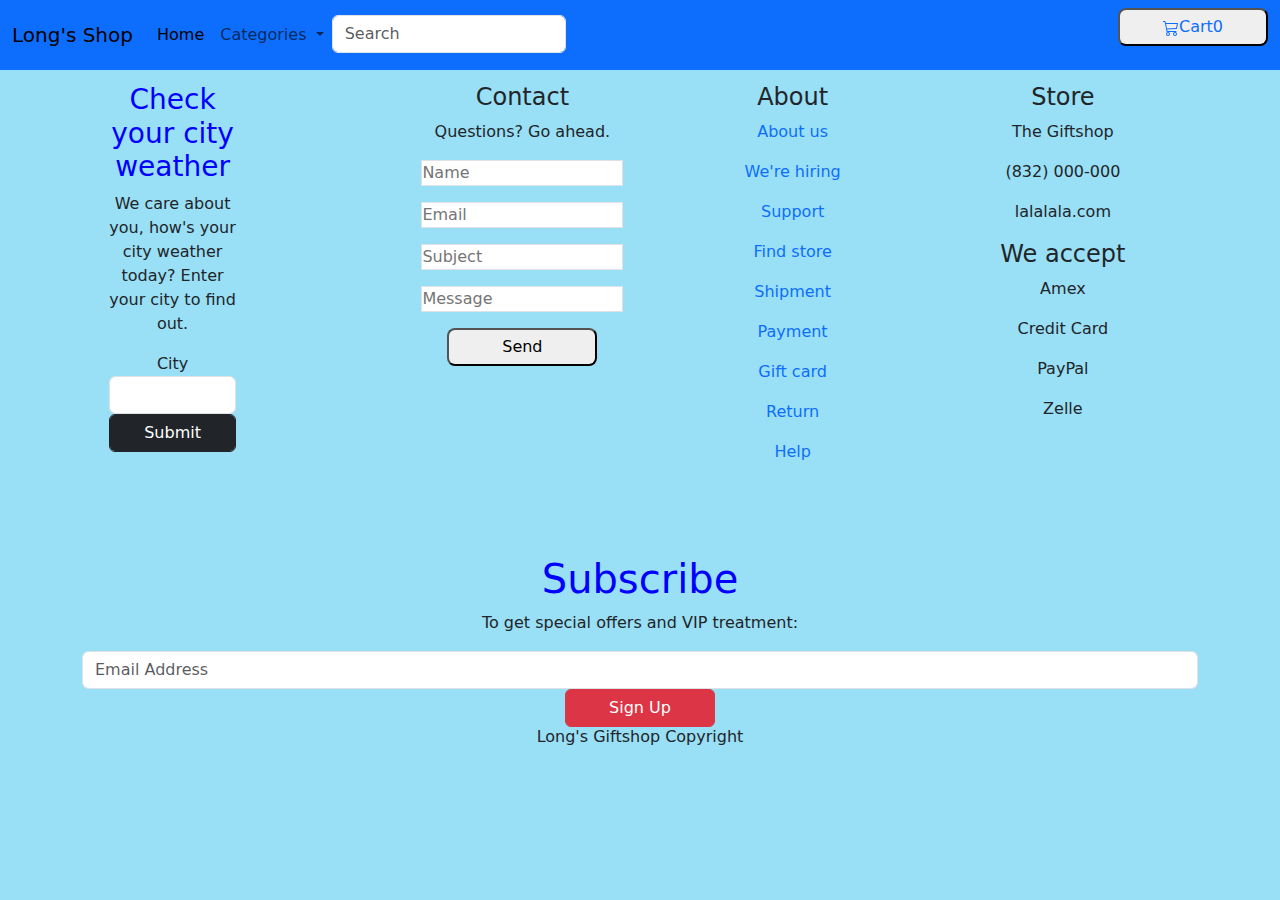
<file: category.html>
<!DOCTYPE html>
<html lang="en">
<head>
    <meta charset="UTF-8">
    <meta http-equiv="X-UA-Compatible" content="IE=edge">
    <meta name="viewport" content="width=device-width, initial-scale=1.0">
    <!-- CSS only -->
    
    <script src="https://ajax.googleapis.com/ajax/libs/jquery/3.5.1/jquery.min.js"></script><link href="https://cdn.jsdelivr.net/npm/bootstrap@5.1.1/dist/css/bootstrap.min.css" rel="stylesheet">
    <script src="https://cdn.jsdelivr.net/npm/bootstrap@5.1.1/dist/js/bootstrap.bundle.min.js"></script>
    <link href="https://cdn.jsdelivr.net/npm/bootstrap@5.1.3/dist/css/bootstrap.min.css" rel="stylesheet">
    <link rel="stylesheet" href="css/style.css">
    <title>Fake eCommerce</title>
</head>
<body>
        
        <div id="header"></div>
        <h1 id="title"></h1>
        <div class="container-fluid">
            <div class="row" id="products"></div>
        </div>
        <div id="footer"></div>
</body>

<script src="https://cdnjs.cloudflare.com/ajax/libs/jquery/3.6.0/jquery.min.js"></script>
<!-- JavaScript Bundle with Popper -->
<!-- <script src="https://cdn.jsdelivr.net/npm/bootstrap@5.1.3/dist/js/bootstrap.bundle.min.js"></script> -->

<script src="https://cdn.jsdelivr.net/npm/popper.js@1.16.0/dist/umd/popper.min.js"></script>
<script src="https://stackpath.bootstrapcdn.com/bootstrap/4.4.1/js/bootstrap.min.js"></script>
<script src="js/script.js"></script>
<script src="js/products.js"></script>
<script src="js/footer.js"></script>
</html>
</file>
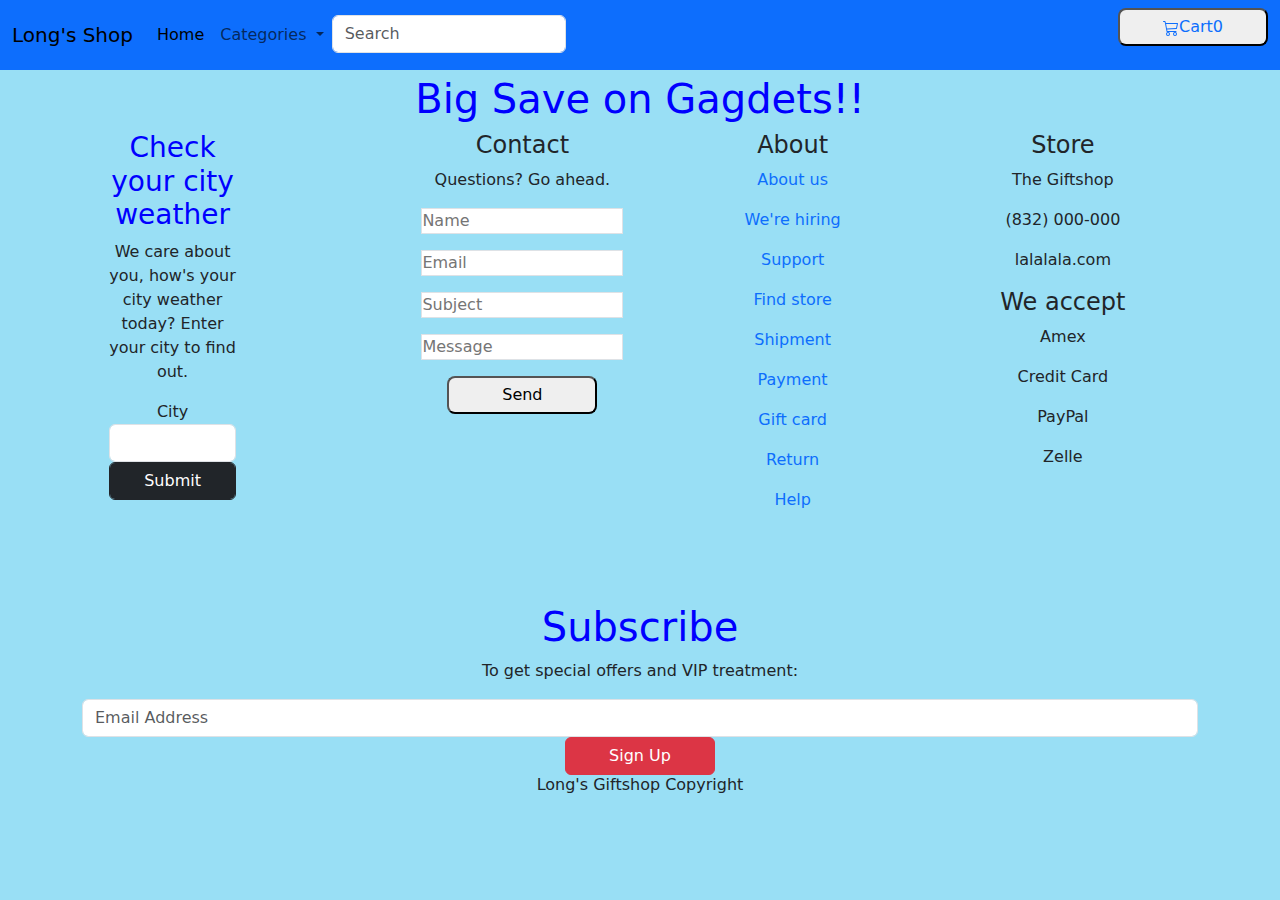
<file: onSaleE.html>
<!DOCTYPE html>
<html lang="en">
<head>
    <meta charset="UTF-8">
    <meta http-equiv="X-UA-Compatible" content="IE=edge">
    <meta name="viewport" content="width=device-width, initial-scale=1.0">
    <!-- CSS only -->
    <link href="https://cdn.jsdelivr.net/npm/bootstrap@5.1.1/dist/css/bootstrap.min.css" rel="stylesheet">
    <script src="https://ajax.googleapis.com/ajax/libs/jquery/3.5.1/jquery.min.js"></script>
    <script src="https://cdn.jsdelivr.net/npm/bootstrap@5.1.1/dist/js/bootstrap.bundle.min.js"></script>
    <link href="https://cdn.jsdelivr.net/npm/bootstrap@5.1.3/dist/css/bootstrap.min.css" rel="stylesheet">
    <link rel="stylesheet" href="css/style.css">
    <title>Fake eCommerce</title>
</head>
<body>
        <div id="header"></div>
        <h1>Big Save on Gagdets!!</h1>
        <div class="container-fluid">
            <div class="row electronics"></div>
        
        </div>
        <div id="footer"></div>
</body>

<script src="https://cdnjs.cloudflare.com/ajax/libs/jquery/3.6.0/jquery.min.js"></script>
<!-- JavaScript Bundle with Popper -->
<!-- <script src="https://cdn.jsdelivr.net/npm/bootstrap@5.1.3/dist/js/bootstrap.bundle.min.js"></script> -->

<script src="https://cdn.jsdelivr.net/npm/popper.js@1.16.0/dist/umd/popper.min.js"></script>
<script src="https://stackpath.bootstrapcdn.com/bootstrap/4.4.1/js/bootstrap.min.js"></script>
<script src="js/script.js"></script>
<script src="js/products.js"></script>
<script src="js/footer.js"></script>
</html>
</file>
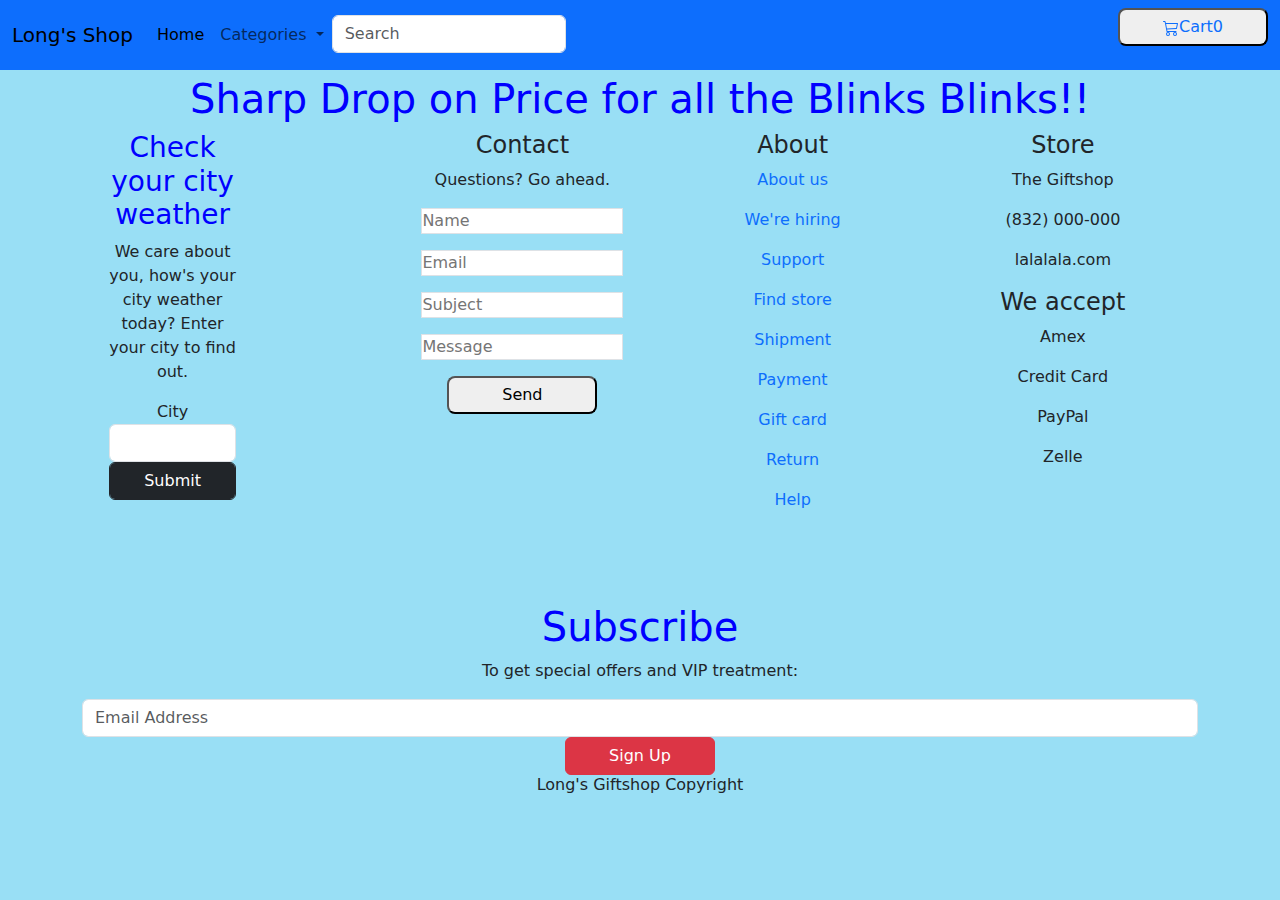
<file: onSaleJ.html>
<!DOCTYPE html>
<html lang="en">
<head>
    <meta charset="UTF-8">
    <meta http-equiv="X-UA-Compatible" content="IE=edge">
    <meta name="viewport" content="width=device-width, initial-scale=1.0">
    <!-- CSS only -->
    <link href="https://cdn.jsdelivr.net/npm/bootstrap@5.1.1/dist/css/bootstrap.min.css" rel="stylesheet">
    <script src="https://ajax.googleapis.com/ajax/libs/jquery/3.5.1/jquery.min.js"></script>
    <script src="https://cdn.jsdelivr.net/npm/bootstrap@5.1.1/dist/js/bootstrap.bundle.min.js"></script>
    <link href="https://cdn.jsdelivr.net/npm/bootstrap@5.1.3/dist/css/bootstrap.min.css" rel="stylesheet">
    <link rel="stylesheet" href="css/style.css">
    <title>Fake eCommerce</title>
</head>
<body>
        <div id="header"></div>
        <h1>Sharp Drop on Price for all the Blinks Blinks!!</h1>
        <div class="container-fluid">
            <div class="row jewelery"></div>
        
        </div>
        <div id="footer"></div>
</body>

<script src="https://cdnjs.cloudflare.com/ajax/libs/jquery/3.6.0/jquery.min.js"></script>
<!-- JavaScript Bundle with Popper -->
<!-- <script src="https://cdn.jsdelivr.net/npm/bootstrap@5.1.3/dist/js/bootstrap.bundle.min.js"></script> -->

<script src="https://cdn.jsdelivr.net/npm/popper.js@1.16.0/dist/umd/popper.min.js"></script>
<script src="https://stackpath.bootstrapcdn.com/bootstrap/4.4.1/js/bootstrap.min.js"></script>
<script src="js/script.js"></script>
<script src="js/products.js"></script>
<script src="js/footer.js"></script>
</html>
</file>
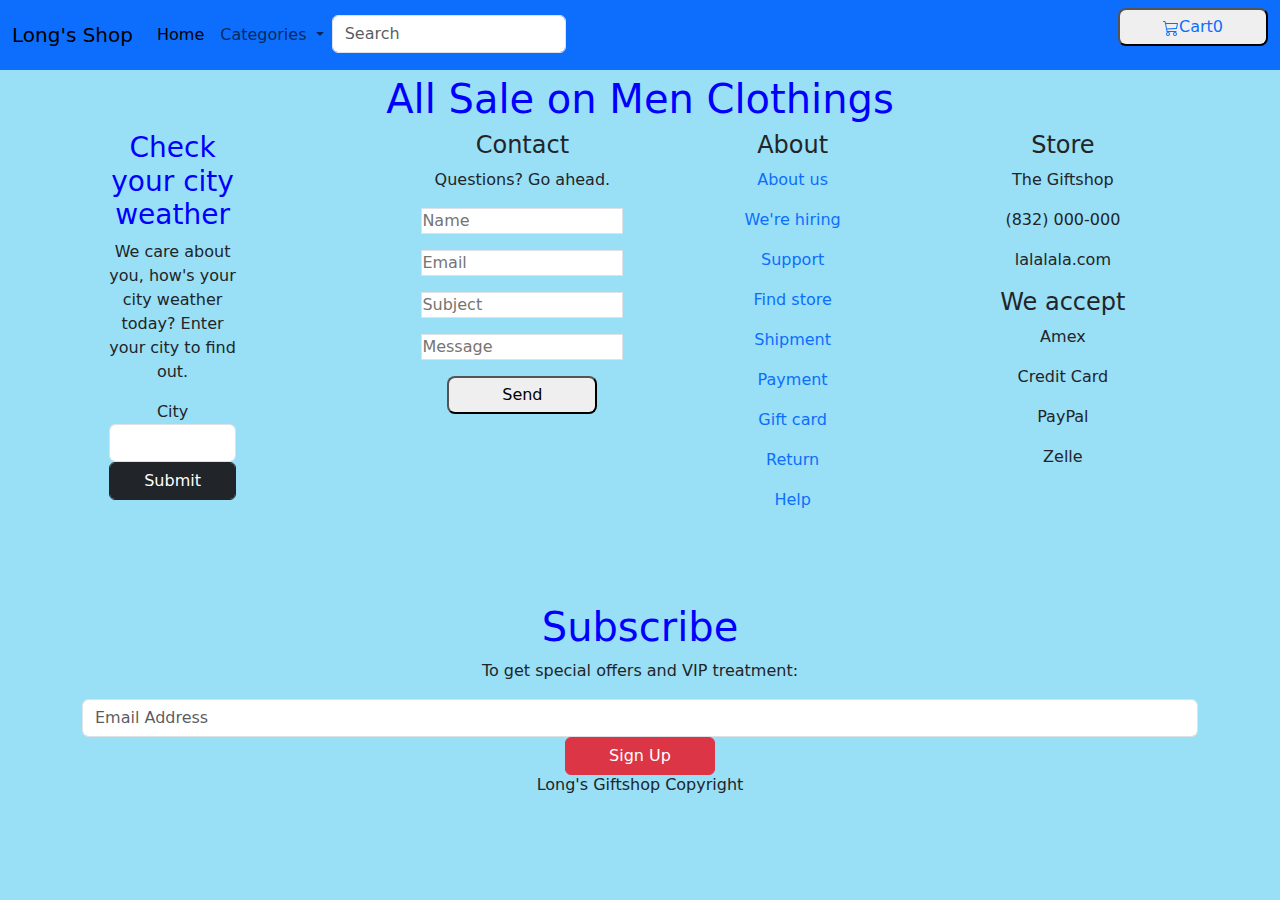
<file: onSaleM.html>
<!DOCTYPE html>
<html lang="en">
<head>
    <meta charset="UTF-8">
    <meta http-equiv="X-UA-Compatible" content="IE=edge">
    <meta name="viewport" content="width=device-width, initial-scale=1.0">
    <!-- CSS only -->
    <link href="https://cdn.jsdelivr.net/npm/bootstrap@5.1.1/dist/css/bootstrap.min.css" rel="stylesheet">
    <script src="https://ajax.googleapis.com/ajax/libs/jquery/3.5.1/jquery.min.js"></script>
    <script src="https://cdn.jsdelivr.net/npm/bootstrap@5.1.1/dist/js/bootstrap.bundle.min.js"></script>
    <link href="https://cdn.jsdelivr.net/npm/bootstrap@5.1.3/dist/css/bootstrap.min.css" rel="stylesheet">
    <link rel="stylesheet" href="css/style.css">
    <title>Fake eCommerce</title>
</head>
<body>
        <div id="header"></div>
        <h1>All Sale on Men Clothings</h1>
        <div class="container-fluid">
            <div class="row men"></div>
        
        </div>
        <div id="footer"></div>
</body>

<script src="https://cdnjs.cloudflare.com/ajax/libs/jquery/3.6.0/jquery.min.js"></script>
<!-- JavaScript Bundle with Popper -->
<!-- <script src="https://cdn.jsdelivr.net/npm/bootstrap@5.1.3/dist/js/bootstrap.bundle.min.js"></script> -->

<script src="https://cdn.jsdelivr.net/npm/popper.js@1.16.0/dist/umd/popper.min.js"></script>
<script src="https://stackpath.bootstrapcdn.com/bootstrap/4.4.1/js/bootstrap.min.js"></script>
<script src="js/script.js"></script>
<script src="js/products.js"></script>
<script src="js/footer.js"></script>
</html>
</file>
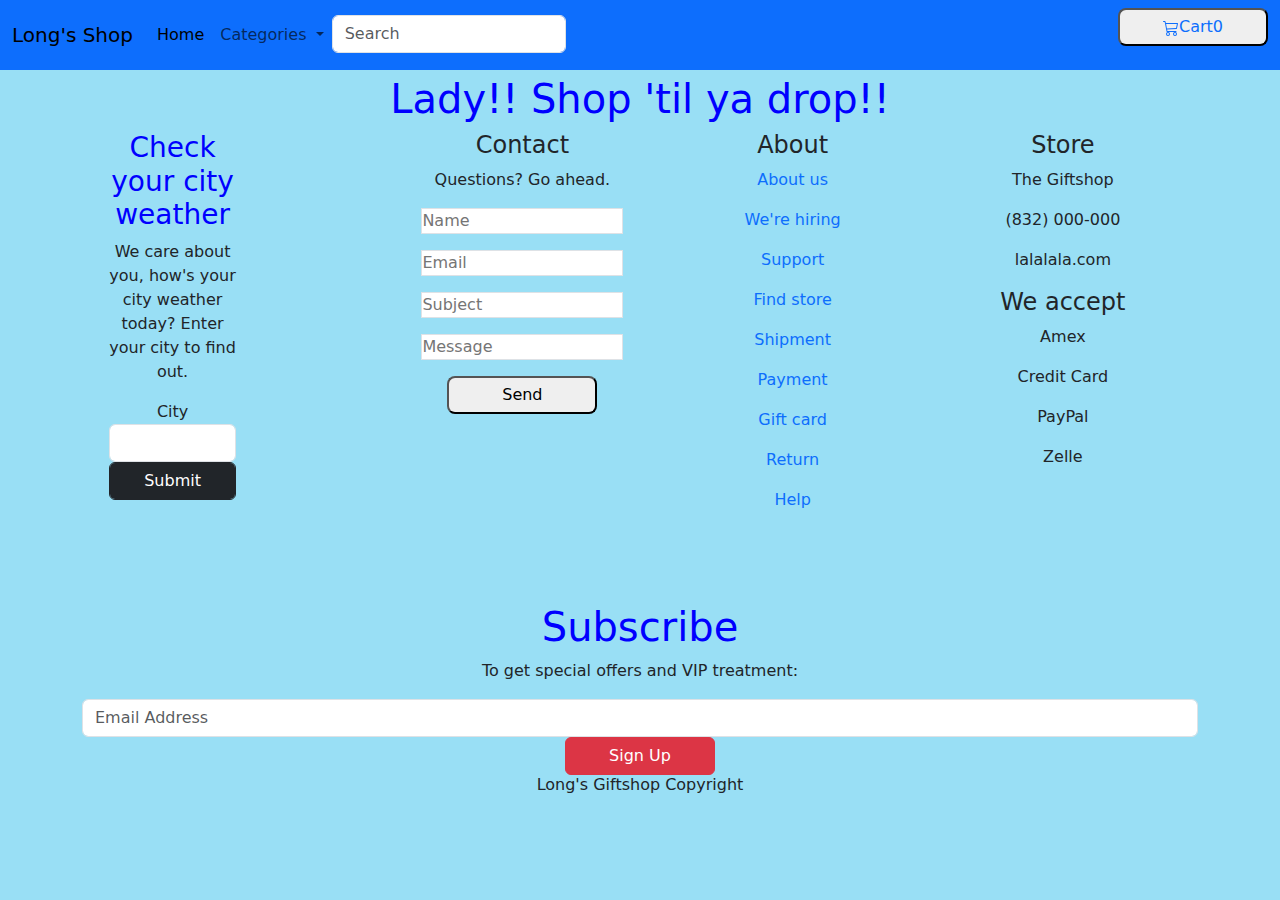
<file: onSaleW.html>
<!DOCTYPE html>
<html lang="en">
<head>
    <meta charset="UTF-8">
    <meta http-equiv="X-UA-Compatible" content="IE=edge">
    <meta name="viewport" content="width=device-width, initial-scale=1.0">
    <!-- CSS only -->
    <link href="https://cdn.jsdelivr.net/npm/bootstrap@5.1.1/dist/css/bootstrap.min.css" rel="stylesheet">
    <script src="https://ajax.googleapis.com/ajax/libs/jquery/3.5.1/jquery.min.js"></script>
    <script src="https://cdn.jsdelivr.net/npm/bootstrap@5.1.1/dist/js/bootstrap.bundle.min.js"></script>
    <link href="https://cdn.jsdelivr.net/npm/bootstrap@5.1.3/dist/css/bootstrap.min.css" rel="stylesheet">
    <link rel="stylesheet" href="css/style.css">
    <title>Fake eCommerce</title>
</head>
<body>
        <div id="header"></div>
        <h1>Lady!! Shop 'til ya drop!!</h1>
        <div class="container-fluid">
            <div class="row women"></div>
        
        </div>
        <div id="footer"></div>
</body>

<script src="https://cdnjs.cloudflare.com/ajax/libs/jquery/3.6.0/jquery.min.js"></script>
<!-- JavaScript Bundle with Popper -->
<!-- <script src="https://cdn.jsdelivr.net/npm/bootstrap@5.1.3/dist/js/bootstrap.bundle.min.js"></script> -->

<script src="https://cdn.jsdelivr.net/npm/popper.js@1.16.0/dist/umd/popper.min.js"></script>
<script src="https://stackpath.bootstrapcdn.com/bootstrap/4.4.1/js/bootstrap.min.js"></script>
<script src="js/script.js"></script>
<script src="js/products.js"></script>
<script src="js/footer.js"></script>
</html>
</file>
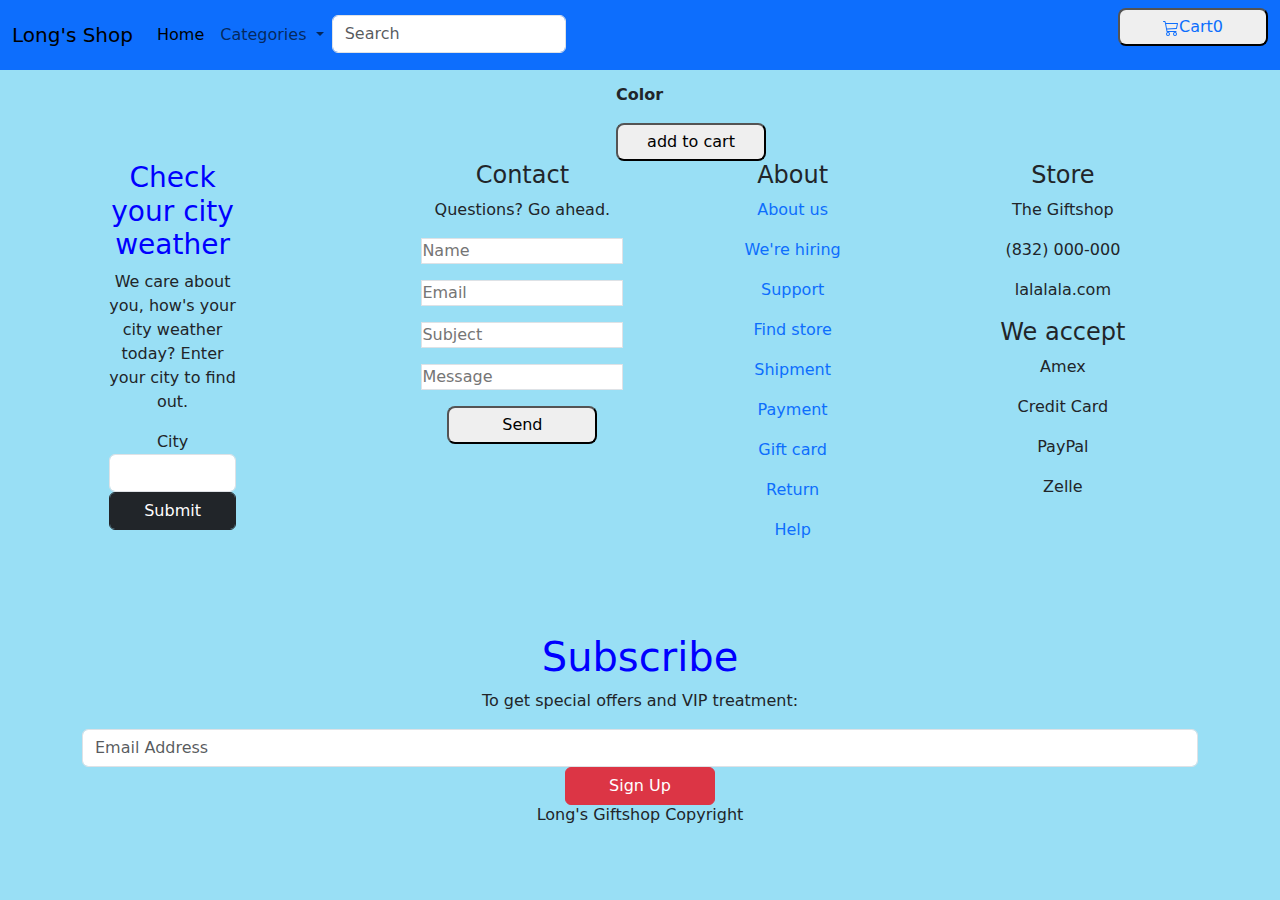
<file: product.html>
<!DOCTYPE html>
<html lang="en">
<head>
    <meta charset="UTF-8">
    <meta http-equiv="X-UA-Compatible" content="IE=edge">
    <meta name="viewport" content="width=device-width, initial-scale=1.0">
    <!-- CSS only -->
    <link href="https://cdn.jsdelivr.net/npm/bootstrap@5.1.1/dist/css/bootstrap.min.css" rel="stylesheet">
    <script src="https://ajax.googleapis.com/ajax/libs/jquery/3.5.1/jquery.min.js"></script>
    <script src="https://cdn.jsdelivr.net/npm/bootstrap@5.1.1/dist/js/bootstrap.bundle.min.js"></script>
    <link href="https://cdn.jsdelivr.net/npm/bootstrap@5.1.3/dist/css/bootstrap.min.css" rel="stylesheet">
    <link rel="stylesheet" href="css/style.css">

    <title>Fake eCommerce</title>
</head>
<body>
    <div id="header"></div>

        <div class="container-fluid">
            <div class="row singleProduct">
                <div class="col">
                    <div class="product">
                        <div class="image">
                            <div class="product_image"></div>
                        </div>
                    </div>
                </div>
                <div class="col-md-9">
                    <form id="add-form">
                        <h1 id="name"></h1>
                        <h2 id="price"></h2>
                        

                        <div class="product_desc"></div>
                        <p>
                            <Strong>Color</Strong>
                            <span></span>
                            <span></span>
                            <span></span>
                        </p>
                        <button id="add-cart" type="submit"> add to cart </button>
                    </form>
                </div>
            </div>
        </div>
        
    <div id="footer"></div>
</body>

<script src="https://cdnjs.cloudflare.com/ajax/libs/jquery/3.6.0/jquery.min.js"></script>
<!-- JavaScript Bundle with Popper -->
<!-- <script src="https://cdn.jsdelivr.net/npm/bootstrap@5.1.3/dist/js/bootstrap.bundle.min.js"></script> -->

<script src="https://cdn.jsdelivr.net/npm/popper.js@1.16.0/dist/umd/popper.min.js"></script>
<script src="https://stackpath.bootstrapcdn.com/bootstrap/4.4.1/js/bootstrap.min.js"></script>
<script src="js/script.js"></script>
<script src="js/products.js"></script>
<script src="js/footer.js"></script>
</html>
</file>
<file: css/style.css>
*{
    margin: 0;
    padding: 0;
  }
  body{
    background-color:rgb(153, 223, 245);
  }
  header {
    position: fixed;
    top: 0px;
    width: 100%;
    z-index: 100;
}
  h5{
    color: red;
  }
  ​
  /* header{
    background-image: url("../img/cover.jpg");
    background-repeat: no-repeat;
    background-size: cover;
    background-position: center;
    height: 150px;
    position: relative;
}  */
/* Dropdown Button */

.dropbtn {
  background-color: #c1b591;
  color: white;
  padding: 16px;
  font-size: 16px;
  border: none;
}

/* The container <div> - needed to position the dropdown content */
.dropdown {
  position: relative;
  display: inline-block;
  
}
:hover > #navbarDropdown {
  border: solid 1px gold;
}

:hover > .dropdown-item{
  border: solid 2px gold;
}

:hover > #home {
  border: solid 1px gold;
}



/* Dropdown Content (Hidden by Default) */
.dropdown-content {
  display: none;
  position: absolute;
  background-color: #f1f1f1;
  min-width: 160px;
  box-shadow: 0px 8px 16px 0px rgba(0,0,0,0.2);
  z-index: 1;
}

/* Links inside the dropdown */
.dropdown-content a {
  color: black;
  padding: 12px 16px;
  text-decoration: none;
  display: block;
}

/* Change color of dropdown links on hover */
.dropdown-content a:hover {background-color: #ddd;}

/* Show the dropdown menu on hover */
.dropdown:hover .dropdown-content {display: block;}

/* Change the background color of the dropdown button when the dropdown content is shown */
.dropdown:hover .dropbtn {background-color: #3e8e41;}

.container1{
    padding: 16px;
    width: 100%;
  }
  .row{
    display: flex;
    flex-direction: row;
    flex-wrap: wrap;
    margin-left: 15px;
  }

h3{
  color: blue;
}

.ads{
  display: flex;
  flex-direction: column;
  justify-content: center;
  align-items: center;
  background-color: white;
  padding: 10px;
  margin: 10px;
}

.well{
  background-color: rgb(240, 167, 71);
  border: 10px solid blue;
}
a {
  text-decoration: none;
}
  .footer {
    background-color: #f2f2f2;
    padding: 25px;
  }
  .cookie-container {
    position: fixed;
    bottom: -100%;
    left: 0;
    right: 0;
    background: #2f3640;
    color: #f5f6fa;
    padding: 0 32px;
    box-shadow: 0 -2px 16px rgba(47, 54, 64, 0.39);
    transition: 400ms;
  }
  
  .cookie-container.active {
    bottom: 0;
  }
  
  .cookie-container a {
    color: #f5f6fa;
  }
  
  .cookie-btn {
    background: #e84118;
    border: 0;
    color: #f5f6fa;
    font-size: 18px;
    margin-bottom: 16px;
    border-radius: 8px;
    cursor: pointer;
  }

  
  
  @media only screen and (min-width: 530px) {
    .row.content {height: auto;} 
  }
@media only screen and (min-width: 900px) {
  .row.content {height: auto;} 
}

@media only screen and (min-width: 1100px) {
  .row.content {height: auto;} 
}
.form{
  display: flex;
}

.container-fluid{
  display: flex;
  flex-direction: row;
  justify-content: center;
}
/* #women{
 margin:10px;
 border: solid grey;
} */
h1{
  padding-top: 75px;
  justify-content: center;
  text-align: center;
  color: blue;
}
.card{
  position: relative;
  margin: 10px;
  background-color: white;
  padding: 10px;
  height: 450px;
  align-items: center;
}


.card-body{
  position: absolute;
  background-color: rgb(0, 177, 220, 0.582);
  min-height: 40%;
  bottom: 0;
  padding: 5px;
  display: flex;
  flex-direction: column;
  align-items: center;
  justify-content: end;
  margin-bottom: 10px;
  opacity: 0;
  color: white !important;
  transition: all .25s ease;
  width: 90%;
}
.price{
  color: blue;
}
.card-title{
  text-align: center;
  align-items: center;
}
:hover > .card-body {
  opacity: 1;
}

button{
  padding: 5px;
  border-radius: 8px;
  width: 150px;
}
.add-cart{
    background: #e90612;
    border: 0;
    color: #f5f6fa;
    font-size: 12px;
    border-radius: 8px;
    cursor: pointer;
    width: 100px;
    height: 25px;
}

img.fake {
  padding: 10px;
  width: 100%;
  height: 250px;
  border-bottom: solid lightgray;
  }
  .carousel{
    margin-top: 50px;
  }
  .carousel-inner{
    background-image: url("../img/cover.jpg");
    height: 400px;
    justify-content: center;
    align-items: center;
  }


  .d-block{
    height: 350px;
  }
  .carousel-inner img {
    width: 100%; /* Set width to 100% */
    margin: auto;
  }

  #product{
    display: flex;
    flex-wrap: wrap;
    
    }
    
  .all, #products{
    display: flex;
    flex-wrap: wrap;
    justify-content: center;
  }
    .product-container{
    max-width: 650px;
    justify-content: space-around;
    margin: 0 auto;
    margin-top: 50px;
    margin-bottom: 100px;
    }
    
    .product-container ion-icon{
    font-size: 25px;
    color: blue;
    margin-left: 10px;
    margin-right: 10px;
    cursor: pointer;
    }
    
    .product-header{
    width: 100%;
    max-width: 650px;
    display: flex;
    justify-content: flex-start;
    border-bottom: 4px solid lightgrey;
    margin: 0 auto;
    }
    .title{
    width: 45%;
    }
    
    .price{
    width: 15%;
    border-bottom: 1px solid lightgrey;
    display: flex;
    align-items: center;
    }
    .quantity{
    width: 30%;
    border-bottom: 1px solid lightgrey;
    display: flex;
    align-items: center;
    }
    .total{
    width: 10%;
    border-bottom: 1px solid lightgrey;
    display: flex;
    align-items: center;
    }
    .product{
    width: 45%;
    display: flex;
    justify-content: space-around;
    align-items: center;
    padding: 10px 0;
    border-bottom: 1px solid lightgrey; 
    }
    .products{
    width: 100%;
    display: flex;
    flex-wrap: wrap;
    }
    
    .product img{
    width: 25%;
    }
    
    .basketTotalContainer{
    display: flex;
    justify-content: flex-end;
    width: 100%;
    padding: 10px 0;
    }
    
    .basketTotalTitle{
    width: 30%
    }
    
    .basketTotal{
    width: 10%;
    }
    
    .shop {
      width: 20%;
      display: flex;
      align-items: center;
    }
    .left{
      width: 50%;
      display: flex;
      align-items: center;
    }
    .right{
      width: 30%;
      display: flex;
      justify-content: flex-end;
      align-items: center;
    }
    
  .bottomFooter{
    display: flex;
    flex-direction: row;
  }

  #rightFoot{
    display: flex;
    flex-direction: row;
    justify-content: space-around;
  }

  .basketTotalContainer{
    display: flex;
    flex-direction: row;
    justify-content: space-around;
  }
/* #product{
  display: flex;
  flex-wrap: wrap;
  
}

.product-container{
  max-width: 650px;
  justify-content: space-around;
  margin: 0 auto;
  margin-top: 50px;
}

.product-container ion-icon{
  font-size: 25px;
  color: blue;
  margin-left: 10px;
  margin-right: 10px;
  cursor: pointer;
}

.product-header{
  width: 100%;
  max-width: 650px;
  display: flex;
  justify-content: flex-start;
  border-bottom: 4px solid lightgrey;
  margin: 0 auto;
} */
/* .title{
  width: 45%;
}

.price{
  width: 15%;
  border-bottom: 1px solid lightgrey;
  display: flex;
  align-items: center;
}
.quantity{
  width: 30%;
  border-bottom: 1px solid lightgrey;
  display: flex;
  align-items: center;
}
.total{
  width: 10%;
  border-bottom: 1px solid lightgrey;
  display: flex;
  align-items: center;
}
.product{
  width: 45%;
  display: flex;
  justify-content: space-around;
  align-items: center;
  padding: 10px 0;
  border-bottom: 1px solid lightgrey; 
}
.products{
  width: 100%;
  display: flex;
  flex-wrap: wrap;
}

/* .product img{
  width: 25%;
} 

.basketTotalContainer{
  display: flex;
  justify-content: flex-end;
  width: 100%;
  padding: 10px 0;
}

.basketTotalTitle{
  width: 30%
}

.basketTotal{
  width: 10%;
} */
</file>
